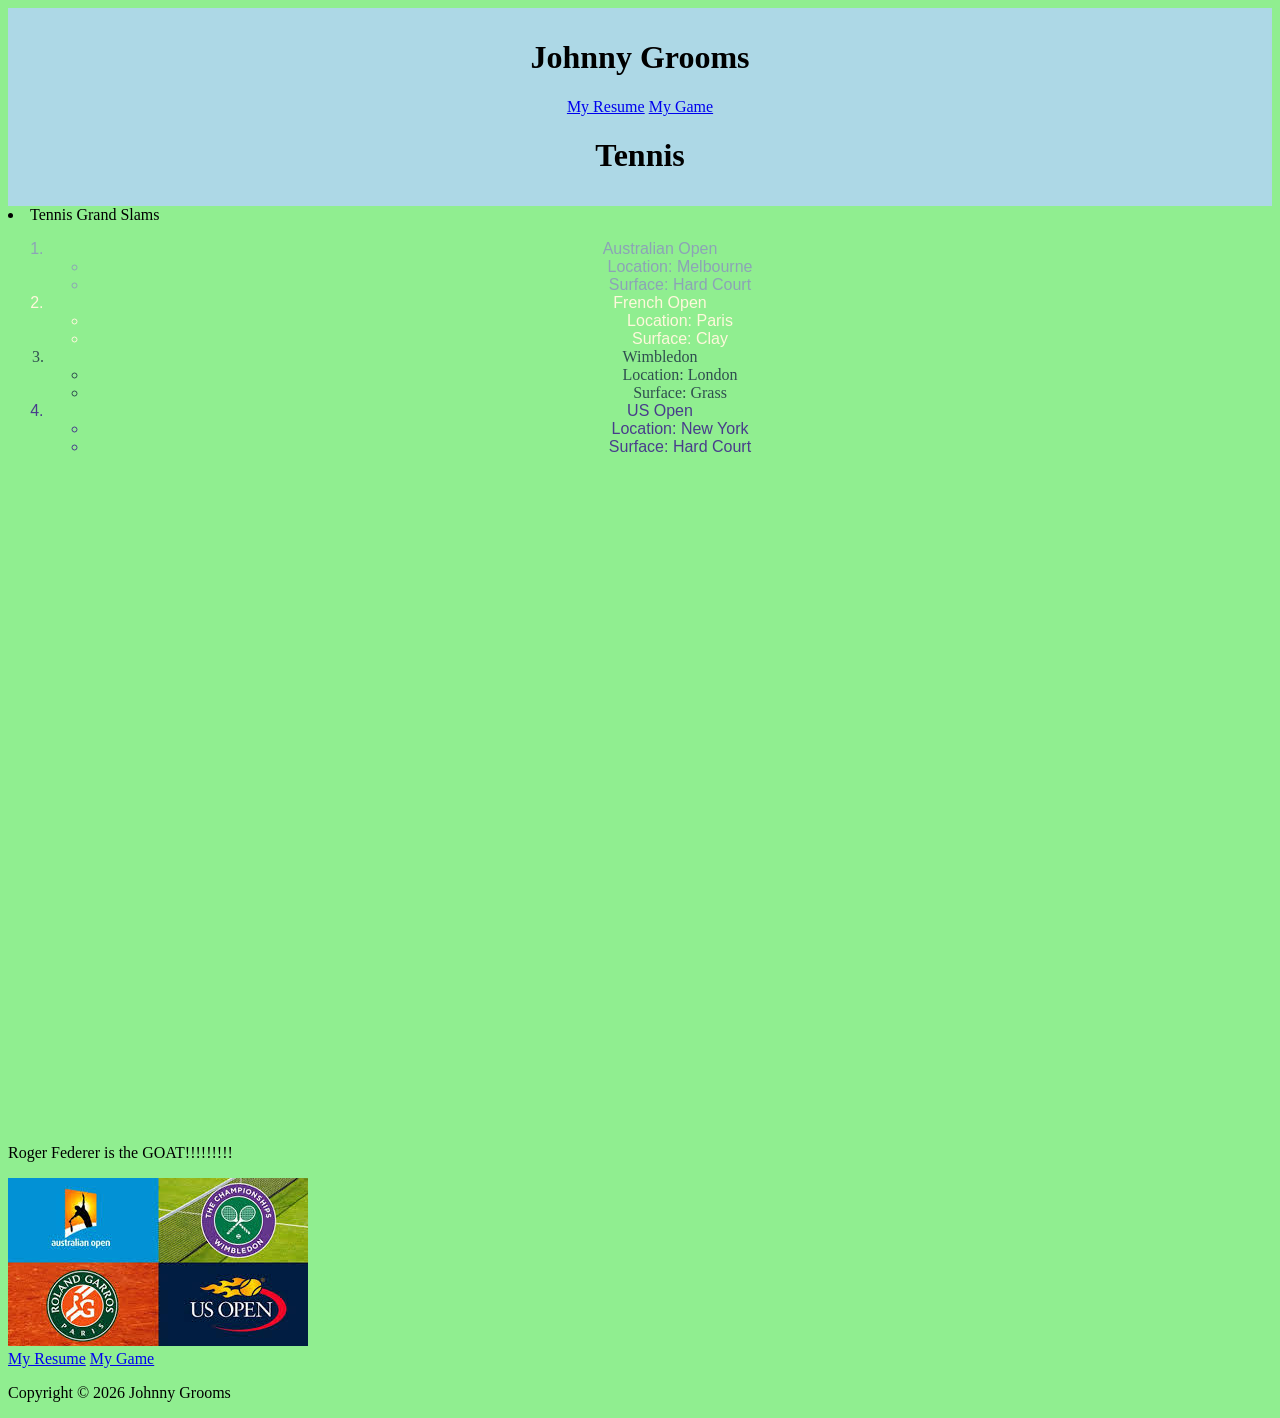
<file: index.html>
<!DOCTYPE html>
<html lang="en">
<head>
    <meta charset="UTF-8">
    <meta name="viewport" content="width=device-width, initial-scale=1.0">
    <title>Seahawks</title>
    <link rel="stylesheet" type="text/css" href="css/mystyles.css"> 
    <!-- <link rel="stylesheet" type="text/css" href="styles/stylesai.css" -->
</head>
<body>
    <div class="header">
        <h1>Johnny Grooms</h1>
    <a href="index.html">My Resume</a>
    <a href="game.html">My Game</a>
    <h1 id="top"> Tennis</h1>
    <ul>
    </div>   
  <li >Tennis Grand Slams

    <ol>
        <div class="australia"> 
      <li>Australian Open
        <ul>
          <li>Location: Melbourne</li>
          <li>Surface: Hard Court</li>
        </ul>
      </li>
        </div>
        <div class="france">
      <li>French Open
        <ul>
          <li>Location: Paris</li>
          <li>Surface: Clay</li>
        </ul>
      </li>
        </div>
        <div class="uk">
      <li>Wimbledon
        <ul>
          <li>Location: London</li>
          <li>Surface: Grass</li>
        </ul>
      </li>
        </div>
        <div class="us">
      <li>US Open
        <ul>
          <li>Location: New York</li>
          <li>Surface: Hard Court</li>
        </ul>
      </li>
        </div>
    </ol>
  </li>
</ul>
    <br>
    <iframe width="356" height="634" src="https://www.youtube.com/embed/l86lsWQYZFU" title="PRIME Roger Federer 💫" frameborder="0" allow="accelerometer; autoplay; clipboard-write; encrypted-media; gyroscope; picture-in-picture; web-share" referrerpolicy="strict-origin-when-cross-origin" allowfullscreen></iframe>
    
    <p> Roger Federer is the GOAT!!!!!!!!!</p>
    <img src="assets/img/Tennis1.jpg" alt="4 Grand Slams" width="300">
    <br>
    <div class='tableauPlaceholder' id='viz1776183009231' style='position: relative'><noscript><a href='#'><img alt='Becker ' src='https:&#47;&#47;public.tableau.com&#47;static&#47;images&#47;Be&#47;Becker_0&#47;Becker&#47;1_rss.png' style='border: none' /></a></noscript><object class='tableauViz'  style='display:none;'><param name='host_url' value='https%3A%2F%2Fpublic.tableau.com%2F' /> <param name='embed_code_version' value='3' /> <param name='site_root' value='' /><param name='name' value='Becker_0&#47;Becker' /><param name='tabs' value='no' /><param name='toolbar' value='yes' /><param name='static_image' value='https:&#47;&#47;public.tableau.com&#47;static&#47;images&#47;Be&#47;Becker_0&#47;Becker&#47;1.png' /> <param name='animate_transition' value='yes' /><param name='display_static_image' value='yes' /><param name='display_spinner' value='yes' /><param name='display_overlay' value='yes' /><param name='display_count' value='yes' /><param name='language' value='en-US' /><param name='filter' value='_gl=1*dga8hz*_ga*NTkzNjc5OTg5LjE3NzM2ODEyNjM.*_ga_8YLN0SNXVS*czE3NzYxODI1NzMkbzQkZzEkdDE3NzYxODI5MTgkajI4JGwwJGgw*_gcl_au*MTUxODQzNzcxOC4xNzczNjgxMjYz' /></object></div>                <script type='text/javascript'>                    var divElement = document.getElementById('viz1776183009231');                    var vizElement = divElement.getElementsByTagName('object')[0];                    vizElement.style.minWidth='1000px';vizElement.style.maxWidth='100%';vizElement.style.minHeight='7527px';vizElement.style.maxHeight=(divElement.offsetWidth*0.75)+'px';                    var scriptElement = document.createElement('script');                    scriptElement.src = 'https://public.tableau.com/javascripts/api/viz_v1.js';                    vizElement.parentNode.insertBefore(scriptElement, vizElement);                </script>
    <a href="index.html">My Resume</a>
    <a href="game.html">My Game</a>
<div class="footer">
        <p>Copyright &copy; 2026 Johnny Grooms</p>
</body>
</html>
</file>
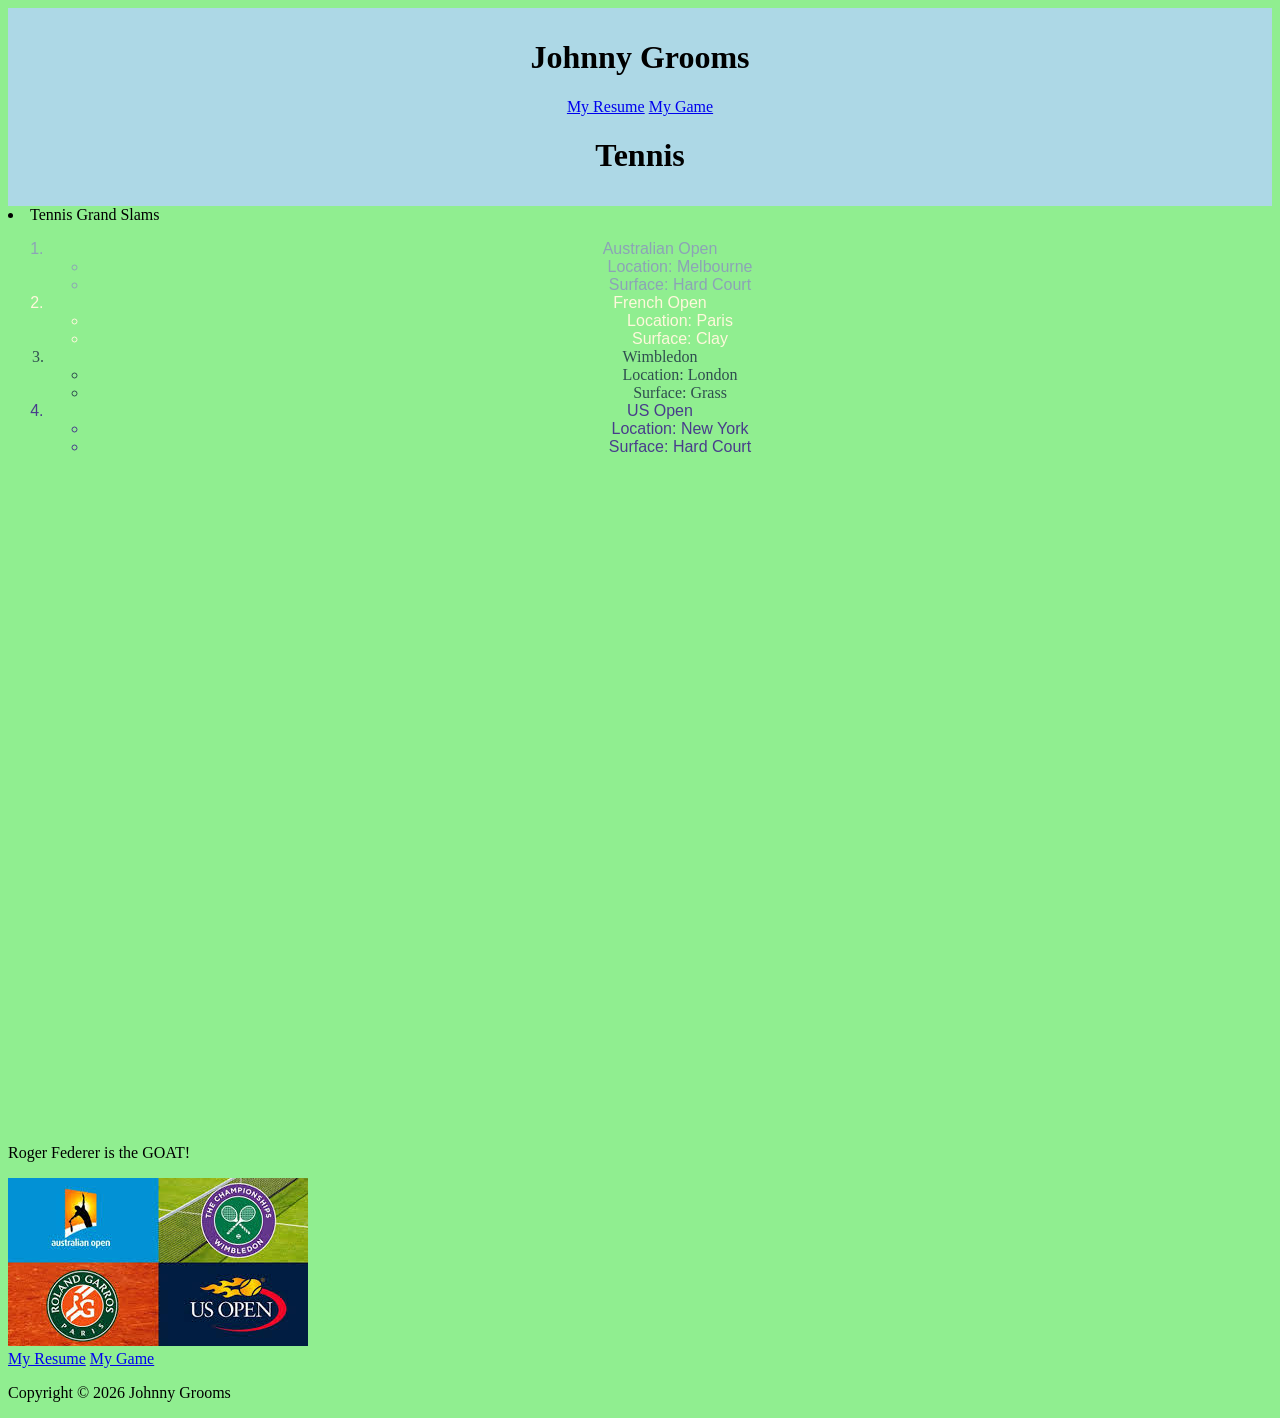
<file: fromscratch.html>
<!DOCTYPE html>
<html lang="en">
<head>
    <meta charset="UTF-8">
    <meta name="viewport" content="width=device-width, initial-scale=1.0">
    <title>Seahawks</title>
    <link rel="stylesheet" type="text/css" href="css/mystyles.css"> 
    <!-- <link rel="stylesheet" type="text/css" href="styles/stylesai.css" -->
</head>
<body>
    <div class="header">
        <h1>Johnny Grooms</h1>
    <a href="index.html">My Resume</a>
    <a href="game.html">My Game</a>
    <h1 id="top"> Tennis</h1>
    <ul>
    </div>   
  <li >Tennis Grand Slams

    <ol>
        <div class="australia"> 
      <li>Australian Open
        <ul>
          <li>Location: Melbourne</li>
          <li>Surface: Hard Court</li>
        </ul>
      </li>
        </div>
        <div class="france">
      <li>French Open
        <ul>
          <li>Location: Paris</li>
          <li>Surface: Clay</li>
        </ul>
      </li>
        </div>
        <div class="uk">
      <li>Wimbledon
        <ul>
          <li>Location: London</li>
          <li>Surface: Grass</li>
        </ul>
      </li>
        </div>
        <div class="us">
      <li>US Open
        <ul>
          <li>Location: New York</li>
          <li>Surface: Hard Court</li>
        </ul>
      </li>
        </div>
    </ol>
  </li>
</ul>
    <br>
    <iframe width="356" height="634" src="https://www.youtube.com/embed/l86lsWQYZFU" title="PRIME Roger Federer 💫" frameborder="0" allow="accelerometer; autoplay; clipboard-write; encrypted-media; gyroscope; picture-in-picture; web-share" referrerpolicy="strict-origin-when-cross-origin" allowfullscreen></iframe>
    
    <p> Roger Federer is the GOAT!</p>
    <img src="assets/img/Tennis1.jpg" alt="4 Grand Slams" width="300">
    <br>
    <div class='tableauPlaceholder' id='viz1776183009231' style='position: relative'><noscript><a href='#'><img alt='Becker ' src='https:&#47;&#47;public.tableau.com&#47;static&#47;images&#47;Be&#47;Becker_0&#47;Becker&#47;1_rss.png' style='border: none' /></a></noscript><object class='tableauViz'  style='display:none;'><param name='host_url' value='https%3A%2F%2Fpublic.tableau.com%2F' /> <param name='embed_code_version' value='3' /> <param name='site_root' value='' /><param name='name' value='Becker_0&#47;Becker' /><param name='tabs' value='no' /><param name='toolbar' value='yes' /><param name='static_image' value='https:&#47;&#47;public.tableau.com&#47;static&#47;images&#47;Be&#47;Becker_0&#47;Becker&#47;1.png' /> <param name='animate_transition' value='yes' /><param name='display_static_image' value='yes' /><param name='display_spinner' value='yes' /><param name='display_overlay' value='yes' /><param name='display_count' value='yes' /><param name='language' value='en-US' /><param name='filter' value='_gl=1*dga8hz*_ga*NTkzNjc5OTg5LjE3NzM2ODEyNjM.*_ga_8YLN0SNXVS*czE3NzYxODI1NzMkbzQkZzEkdDE3NzYxODI5MTgkajI4JGwwJGgw*_gcl_au*MTUxODQzNzcxOC4xNzczNjgxMjYz' /></object></div>                <script type='text/javascript'>                    var divElement = document.getElementById('viz1776183009231');                    var vizElement = divElement.getElementsByTagName('object')[0];                    vizElement.style.minWidth='1000px';vizElement.style.maxWidth='100%';vizElement.style.minHeight='7527px';vizElement.style.maxHeight=(divElement.offsetWidth*0.75)+'px';                    var scriptElement = document.createElement('script');                    scriptElement.src = 'https://public.tableau.com/javascripts/api/viz_v1.js';                    vizElement.parentNode.insertBefore(scriptElement, vizElement);                </script>
    <a href="index.html">My Resume</a>
    <a href="game.html">My Game</a>
<div class="footer">
        <p>Copyright &copy; 2026 Johnny Grooms</p>
</body>
</html>
</file>
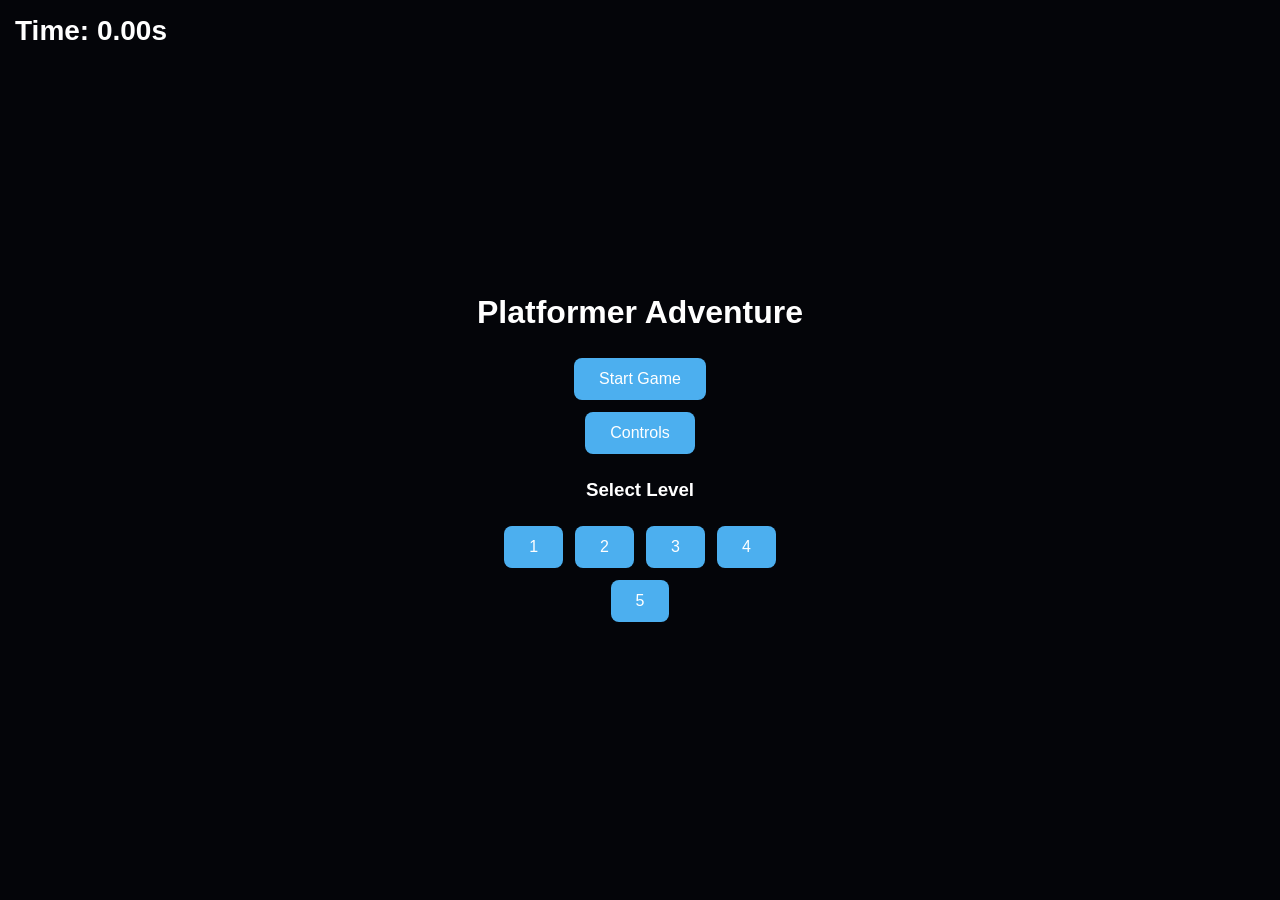
<file: game.html>
<!DOCTYPE html>
<html lang="en">
<head>
<meta charset="UTF-8">
<meta name="viewport" content="width=device-width, initial-scale=1.0">
<title>Platformer Adventure</title>
<style>
body { margin:0; overflow:hidden; font-family:sans-serif; background:#0b0f1a; }

#menu {
  position:absolute; width:100%; height:100%; display:flex;
  align-items:center; justify-content:center; flex-direction:column;
  color:white; background:#000a; text-align:center;
}

button { padding:12px 25px; margin:6px; font-size:16px; border:none;
  border-radius:8px; background:#4cafef; color:white; cursor:pointer; }

canvas { display:block; }

#hud {
  position:absolute; top:15px; left:15px;
  color:white; font-size:28px; font-weight:bold;
}

#topbar {
  position:absolute;
  top:10px;
  right:10px;
  display:none;
}

.levels { display:flex; flex-wrap:wrap; justify-content:center; max-width:300px; }
</style>
</head>
<body>

<div id="menu">
  <h1>Platformer Adventure</h1>
  <button onclick="startGame(0)">Start Game</button>
  <button onclick="showControls()">Controls</button>

  <h3>Select Level</h3>
  <div class="levels">
    <button onclick="startGame(0)">1</button>
    <button onclick="startGame(1)">2</button>
    <button onclick="startGame(2)">3</button>
    <button onclick="startGame(3)">4</button>
    <button onclick="startGame(4)">5</button>
  </div>

  <div id="controlsText" style="display:none; margin-top:15px;">
    <p>Move: A/D or Arrow Keys</p>
    <p>Jump: Spacebar</p>
    <p>Reach the GOLD platform to finish each level!</p>
  </div>
</div>

<div id="hud">Time: 0.00s</div>

<div id="topbar">
  <button onclick="returnToMenu()">Menu</button>
</div>

<canvas id="game"></canvas>

<script>
const canvas = document.getElementById("game");
const ctx = canvas.getContext("2d");
canvas.width = window.innerWidth;
canvas.height = window.innerHeight;

let levelIndex = 0;
let gameRunning = false;
let startTime = 0;

let coyoteTime = 0;
let coyoteLimit = 8;
let jumpBuffer = 0;
let bufferLimit = 8;

const AUTHOR_TIME = 35.6;
const GOLD_TIME = 37;
const SILVER_TIME = 40;
const BRONZE_TIME = 45;

const levels = [];
for(let l=0;l<5;l++){
  let arr=[];
  let x=100;
  let minY=120;
  let maxY=canvas.height-120;
  let y=maxY-50;

  for(let i=0;i<6;i++){
    arr.push({x:x,y:y,w:150,h:20});
    x+=300;

    let change=(Math.random()*120)-60;
    y+=change;

    if(y<minY) y=minY;
    if(y>maxY) y=maxY;
  }

  arr.push({x:x,y:y,w:180,h:20,goal:true});
  levels.push(arr);
}

let player = {
    x:100,y:450,w:30,h:30,
    vx:0,vy:0,
    speed:1.05,
    jump:-12,
    gravity:0.6,
    grounded:false
};

let keys = {};
let cameraX = 0;

function showControls(){
  let el=document.getElementById("controlsText");
  el.style.display=el.style.display==="none"?"block":"none";
}

function startGame(level=0){
    document.getElementById("menu").style.display="none";
    document.getElementById("topbar").style.display="block";
    gameRunning=true;
    startTime=performance.now();
    loadLevel(level);
    loop();
}

function returnToMenu(){
    gameRunning=false;
    document.getElementById("menu").style.display="flex";
    document.getElementById("topbar").style.display="none";
}

function loadLevel(i){
    levelIndex=i;
    player.x=100; player.y=400;
    player.vx=0; player.vy=0;
}

function getMedal(t){
    if(t<=AUTHOR_TIME) return "🏆 PLATINUM";
    if(t<=GOLD_TIME) return "🥇 GOLD";
    if(t<=SILVER_TIME) return "🥈 SILVER";
    if(t<=BRONZE_TIME) return "🥉 BRONZE";
    return "No Medal";
}

function update(){
    if(keys["ArrowLeft"]||keys["a"]) player.vx-=player.speed;
    if(keys["ArrowRight"]||keys["d"]) player.vx+=player.speed;

    player.vx*=0.8;
    player.vy+=player.gravity;

    player.x+=player.vx;
    player.y+=player.vy;

    player.grounded=false;

    let platforms=levels[levelIndex];

    platforms.forEach(p=>{
        if(player.x<p.x+p.w && player.x+player.w>p.x && player.y+player.h<=p.y+10 && player.y+player.h+player.vy>=p.y){
            player.y=p.y-player.h;
            player.vy=0;
            player.grounded=true;
            coyoteTime=coyoteLimit;

            if(p.goal){
                if(levelIndex<levels.length-1){
                    loadLevel(levelIndex+1);
                } else {
                    gameRunning=false;
                    let t=(performance.now()-startTime)/1000;
                    let medal=getMedal(t);

                    document.getElementById("menu").style.display="flex";
                    document.getElementById("menu").innerHTML=`
                      <h1>You Win!</h1>
                      <p>Your Time: ${t.toFixed(2)}s</p>
                      <h2>${medal}</h2>
                      <button onclick="location.reload()">Play Again</button>
                    `;
                }
            }
        }
    });

    if(coyoteTime>0) coyoteTime--;
    if(jumpBuffer>0) jumpBuffer--;

    if(jumpBuffer>0 && (player.grounded||coyoteTime>0)){
        player.vy=player.jump;
        jumpBuffer=0;
    }

    if(player.y>canvas.height+100) loadLevel(levelIndex);

    cameraX=player.x-canvas.width/2;

    if(gameRunning){
        let t=(performance.now()-startTime)/1000;
        document.getElementById("hud").innerText="Time: "+t.toFixed(2)+"s";
    }
}

function draw(){
    ctx.clearRect(0,0,canvas.width,canvas.height);

    ctx.save();
    ctx.translate(-cameraX,0);

    levels[levelIndex].forEach(p=>{
        ctx.fillStyle=p.goal?"gold":"#4cafef";
        ctx.fillRect(p.x,p.y,p.w,p.h);
    });

    ctx.fillStyle="white";
    ctx.fillRect(player.x,player.y,player.w,player.h);

    ctx.restore();
}

function loop(){
    if(!gameRunning) return;
    update();
    draw();
    requestAnimationFrame(loop);
}

window.addEventListener("keydown",e=>{
    keys[e.key]=true;
    if(e.code==="Space") jumpBuffer=bufferLimit;
});
window.addEventListener("keyup",e=>{
    keys[e.key]=false;
});
</script>
</body>
</html>
</file>
<file: css/mystyles.css>
body {
    background-color: lightgreen;
}

.australia {
    font-family: Impact, Haettenschweiler, 'Arial Narrow Bold', sans-serif;
    color: rgb(140, 163, 182);
    text-align: center;
}

.france {
    font-family: Arial, Helvetica, sans-serif;
    color: cornsilk;
    text-align: center;
}

.uk {
    font-family: 'Times New Roman', Times, serif;
    color: darkslategray;
    text-align: center;
}

.us {
    font-family: 'Gill Sans', 'Gill Sans MT', Calibri, 'Trebuchet MS', sans-serif;
    color: darkslateblue;
    text-align: center;
}

.header {
    background-color: lightblue;
    text-align: center;
    padding: 10px;
}
</file>
